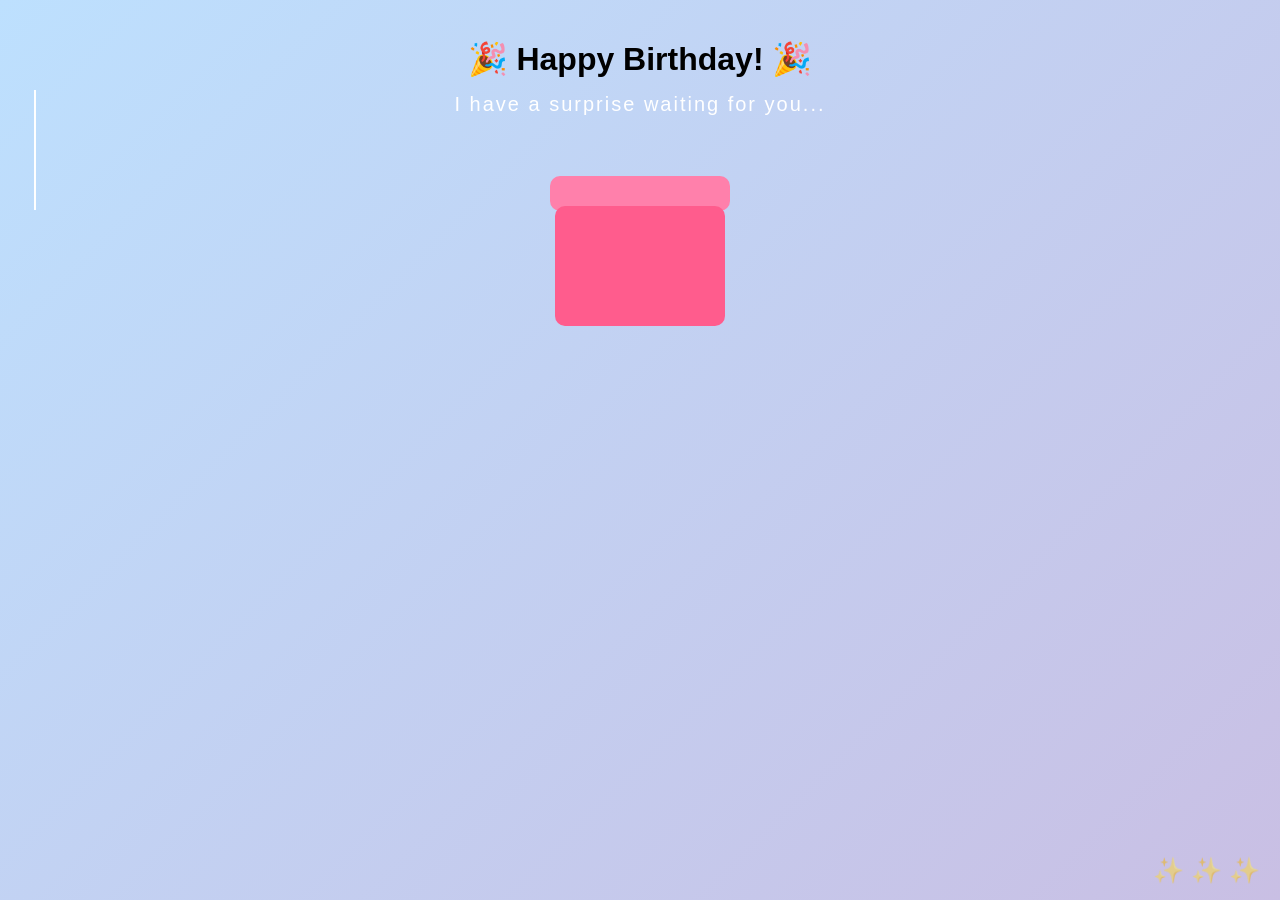
<file: hbd.html>
<!DOCTYPE html>
<html lang="en">
<head>
<meta charset="UTF-8">
<meta name="viewport" content="width=device-width, initial-scale=1.0">

<title>Happy Birthday ❤️</title>

<link rel="stylesheet" href="hbd.css">
</head>
<body>

<div class="background"></div>

<div class="balloons">
<div class="balloon b1"></div>
<div class="balloon b2"></div>
<div class="balloon b3"></div>
<div class="balloon b4"></div>
<div class="balloon b5"></div>
</div>

<div class="container">

<h1>🎉 Happy Birthday! 🎉</h1>

<p class="subtitle">
I have a surprise waiting for you...
</p>

<div id="gift" class="gift">

<div class="lid"></div>

<div class="box"></div>

<div class="ribbon-v"></div>

<div class="ribbon-h"></div>

</div>

<div id="message" class="message hidden">

<h2>💖 Surprise! 💖</h2>

<p>
May today bring you endless happiness,
beautiful memories,
lots of laughter,
and everything your heart wishes for.

Happy Birthday! 🎂
</p>

<button id="btn">
Click Here ❤️
</button>

<h3 id="randomMessage"></h3>

</div>

</div>

<canvas id="confetti"></canvas>

<script src="hbd.js"></script>

</body>
</html>
</file>
<file: hbd.css>
/* ===========================
   RESET
=========================== */

*{
    margin:0;
    padding:0;
    box-sizing:border-box;
}

body{
    font-family:'Poppins',sans-serif;
    min-height:100vh;
    overflow-x:hidden;
    background:linear-gradient(-45deg,#ffd6e8,#ffc8dd,#cdb4db,#bde0fe);
    background-size:400% 400%;
    animation:gradientBG 15s ease infinite;
    position:relative;
}

/* Animated Background */

@keyframes gradientBG{

    0%{
        background-position:0% 50%;
    }

    50%{
        background-position:100% 50%;
    }

    100%{
        background-position:0% 50%;
    }

}

/* ===========================
   STARS
=========================== */

.stars{
    position:fixed;
    top:0;
    left:0;
    width:100%;
    height:100%;
    overflow:hidden;
    pointer-events:none;
    z-index:0;
}

.stars::before{

    content:"";

    position:absolute;

    width:3px;
    height:3px;

    background:white;

    border-radius:50%;

    box-shadow:
    80px 150px white,
    250px 90px white,
    420px 250px white,
    580px 120px white,
    760px 320px white,
    940px 80px white,
    1080px 200px white,
    1280px 300px white,
    1450px 140px white,
    180px 520px white,
    430px 620px white,
    680px 540px white,
    900px 630px white,
    1150px 560px white,
    1400px 480px white;

    animation:twinkle 2s infinite alternate;

}

@keyframes twinkle{

    from{
        opacity:.3;
    }

    to{
        opacity:1;
    }

}

/* ===========================
   FLOATING HEARTS
=========================== */

.hearts{

    position:fixed;

    width:100%;
    height:100%;

    pointer-events:none;

    overflow:hidden;

    z-index:1;

}

.hearts span{

    position:absolute;

    bottom:-100px;

    color:#ff4d88;

    font-size:30px;

    animation:heartFloat linear infinite;

}

.hearts span:nth-child(1){
    left:5%;
    animation-duration:10s;
}

.hearts span:nth-child(2){
    left:18%;
    font-size:40px;
    animation-duration:13s;
}

.hearts span:nth-child(3){
    left:33%;
    animation-duration:9s;
}

.hearts span:nth-child(4){
    left:48%;
    animation-duration:12s;
}

.hearts span:nth-child(5){
    left:64%;
    animation-duration:15s;
}

.hearts span:nth-child(6){
    left:79%;
    font-size:36px;
    animation-duration:11s;
}

.hearts span:nth-child(7){
    left:90%;
    animation-duration:13s;
}

.hearts span:nth-child(8){
    left:97%;
    animation-duration:16s;
}

@keyframes heartFloat{

    0%{

        transform:translateY(0) scale(.6);
        opacity:0;

    }

    20%{

        opacity:1;

    }

    100%{

        transform:translateY(-120vh) scale(1.4);
        opacity:0;

    }

}

/* ===========================
   BALLOONS
=========================== */

.balloon{

    position:fixed;

    width:70px;
    height:90px;

    border-radius:50%;

    animation:floatBalloon 7s ease-in-out infinite;

    z-index:2;

}

.balloon::after{

    content:"";

    position:absolute;

    width:2px;
    height:120px;

    background:white;

    left:34px;
    top:90px;

}

.balloon1{

    background:#ff5c8d;

    left:5%;
    top:65%;

}

.balloon2{

    background:#74c0fc;

    right:5%;
    top:55%;

    animation-duration:8s;

}

.balloon3{

    background:#ffd43b;

    left:15%;
    top:25%;

    animation-duration:10s;

}

.balloon4{

    background:#b197fc;

    right:15%;
    top:20%;

    animation-duration:9s;

}

@keyframes floatBalloon{

    0%{

        transform:translateY(0);

    }

    50%{

        transform:translateY(-35px);

    }

    100%{

        transform:translateY(0);

    }

}

/* ===========================
   MAIN CONTAINER
=========================== */

.container{

    position:relative;

    z-index:10;

    width:90%;

    max-width:900px;

    margin:auto;

    text-align:center;

    padding:40px 20px;

}

/* ===========================
   TITLE
=========================== */

.title{

    font-family:'Great Vibes',cursive;

    color:white;

    font-size:70px;

    text-shadow:
        0 0 10px #ff80ab,
        0 0 25px #ff4081;

    animation:fadeDown 2s;

}

.title span{

    display:block;

    font-size:80px;

    color:#ff2d75;

}

.subtitle{

    margin-top:15px;

    color:white;

    font-size:20px;

    letter-spacing:2px;

}

@keyframes fadeDown{

    from{

        opacity:0;
        transform:translateY(-60px);

    }

    to{

        opacity:1;
        transform:translateY(0);

    }

}
/* ===========================
   BIRTHDAY CAKE
=========================== */

.cake{
    position:relative;
    width:280px;
    height:340px;
    margin:50px auto;
}

/* Candle */

.candle{
    position:absolute;
    top:0;
    left:50%;
    transform:translateX(-50%);
    width:18px;
    height:70px;
    background:repeating-linear-gradient(
        45deg,
        #ffffff,
        #ffffff 6px,
        #ff80ab 6px,
        #ff80ab 12px
    );
    border-radius:8px;
    z-index:5;
}

/* Flame */

.flame{
    position:absolute;
    top:-30px;
    left:50%;
    transform:translateX(-50%);
    width:22px;
    height:35px;
    background:radial-gradient(circle,#fff176,#ffb300,#ff6f00);
    border-radius:50% 50% 40% 40%;
    box-shadow:
        0 0 15px gold,
        0 0 30px orange,
        0 0 45px #ff9800;
    animation:flicker .25s infinite alternate;
}

@keyframes flicker{

    from{
        transform:translateX(-50%) scale(1);
    }

    to{
        transform:translateX(-50%) scale(1.1);
    }

}

/* Cake Layers */

.top-layer,
.middle-layer,
.bottom-layer{
    position:absolute;
    left:50%;
    transform:translateX(-50%);
    border-radius:20px;
    box-shadow:0 8px 18px rgba(0,0,0,.18);
}

.top-layer{
    top:70px;
    width:170px;
    height:60px;
    background:#ffafcc;
}

.middle-layer{
    top:130px;
    width:215px;
    height:70px;
    background:#ffc8dd;
}

.bottom-layer{
    top:205px;
    width:260px;
    height:85px;
    background:#ffb3c6;
}

/* Icing */

.icing{
    width:100%;
    height:22px;
    background:white;
    border-radius:20px 20px 0 0;
    position:relative;
}

.icing::before{
    content:"";
    position:absolute;
    left:25px;
    top:12px;
    width:22px;
    height:22px;
    background:white;
    border-radius:50%;
}

.icing::after{
    content:"";
    position:absolute;
    right:35px;
    top:14px;
    width:18px;
    height:18px;
    background:white;
    border-radius:50%;
}

/* Plate */

.plate{
    position:absolute;
    bottom:10px;
    left:50%;
    transform:translateX(-50%);
    width:310px;
    height:24px;
    background:#ececec;
    border-radius:50%;
    box-shadow:0 8px 18px rgba(0,0,0,.15);
}

/* ===========================
   BUTTONS
=========================== */

.btn{

    margin-top:20px;
    padding:15px 35px;

    border:none;
    border-radius:40px;

    background:linear-gradient(45deg,#ff4d88,#ff6b81);

    color:white;

    font-size:18px;
    font-weight:bold;

    cursor:pointer;

    transition:.3s;

    box-shadow:0 10px 25px rgba(255,0,120,.35);

}

.btn:hover{

    transform:translateY(-5px) scale(1.05);

    box-shadow:0 15px 35px rgba(255,0,120,.45);

}

/* Hidden Class */

.hidden{
    display:none !important;
}

/* ===========================
   SMOKE
=========================== */

.smoke{

    font-size:45px;

    margin-top:20px;

    animation:smokeUp 2s forwards;

}

@keyframes smokeUp{

    0%{

        opacity:1;
        transform:translateY(0) scale(.7);

    }

    100%{

        opacity:0;
        transform:translateY(-80px) scale(1.6);

    }

}

/* ===========================
   GIFT BOX
=========================== */

.gift{

    width:170px;
    height:170px;

    margin:40px auto;

    position:relative;

    cursor:pointer;

    animation:giftShake 1.3s infinite;

}

.box{

    position:absolute;

    bottom:0;

    width:170px;
    height:120px;

    background:#ff5c8d;

    border-radius:10px;

}

.lid{

    position:absolute;

    top:20px;

    width:180px;
    height:35px;

    left:-5px;

    background:#ff80ab;

    border-radius:10px;

    transition:.8s;

}

/* Ribbons */

.ribbon-vertical{

    position:absolute;

    left:50%;

    transform:translateX(-50%);

    width:18px;
    height:170px;

    background:gold;

}

.ribbon-horizontal{

    position:absolute;

    top:65px;

    width:170px;
    height:18px;

    background:gold;

}

/* Gift Hover */

.gift:hover .lid{

    transform:rotate(-20deg) translateY(-18px);

}

/* Gift Shake */

@keyframes giftShake{

    0%{
        transform:rotate(-2deg);
    }

    50%{
        transform:rotate(2deg);
    }

    100%{
        transform:rotate(-2deg);
    }

}
/* ===========================
   LOVE LETTER
=========================== */

.letter{

    max-width:750px;

    margin:50px auto;

    padding:35px;

    background:rgba(255,255,255,.25);

    backdrop-filter:blur(15px);

    -webkit-backdrop-filter:blur(15px);

    border:2px solid rgba(255,255,255,.3);

    border-radius:25px;

    box-shadow:0 15px 35px rgba(0,0,0,.2);

    animation:fadeIn 1s ease;

}

.letter h2{

    font-family:'Great Vibes',cursive;

    font-size:50px;

    color:#ff2d75;

    margin-bottom:20px;

    text-shadow:0 0 10px pink;

}

.typewriter{

    font-size:20px;

    line-height:1.9;

    color:#444;

    white-space:pre-wrap;

    min-height:250px;

    text-align:left;

}

/* ===========================
   ENDING SCREEN
=========================== */

.ending{

    position:fixed;

    top:0;

    left:0;

    width:100%;

    height:100%;

    display:none;

    justify-content:center;

    align-items:center;

    flex-direction:column;

    background:linear-gradient(135deg,#ffd6e8,#ffc8dd,#ffe6f2);

    z-index:9999;

}

.ending h1{

    font-family:'Great Vibes',cursive;

    font-size:90px;

    color:#ff2d75;

    text-shadow:
    0 0 15px white,
    0 0 30px pink;

    animation:heartbeat 1s infinite;

}

.ending h3{

    margin-top:20px;

    font-size:30px;

    color:#555;

    letter-spacing:3px;

}

/* ===========================
   FADE ANIMATION
=========================== */

@keyframes fadeIn{

    from{

        opacity:0;

        transform:translateY(40px);

    }

    to{

        opacity:1;

        transform:translateY(0);

    }

}

/* ===========================
   HEARTBEAT
=========================== */

@keyframes heartbeat{

    0%{

        transform:scale(1);

    }

    25%{

        transform:scale(1.08);

    }

    50%{

        transform:scale(1);

    }

    75%{

        transform:scale(1.08);

    }

    100%{

        transform:scale(1);

    }

}

/* ===========================
   SCROLLBAR
=========================== */

::-webkit-scrollbar{

    width:10px;

}

::-webkit-scrollbar-thumb{

    background:#ff6b9e;

    border-radius:10px;

}

::-webkit-scrollbar-track{

    background:#ffe4ef;

}

/* ===========================
   MOBILE RESPONSIVE
=========================== */

@media(max-width:768px){

.title{

    font-size:48px;

}

.title span{

    font-size:60px;

}

.subtitle{

    font-size:16px;

}

.cake{

    transform:scale(.85);

    margin:30px auto;

}

.btn{

    width:90%;

    font-size:16px;

}

.letter{

    width:95%;

    padding:20px;

}

.letter h2{

    font-size:34px;

}

.typewriter{

    font-size:17px;

}

.ending h1{

    font-size:55px;

}

.ending h3{

    font-size:20px;

}

}

/* ===========================
   EXTRA SPARKLE EFFECT
=========================== */

body::after{

    content:"✨ ✨ ✨";

    position:fixed;

    bottom:15px;

    right:20px;

    font-size:25px;

    opacity:.5;

    animation:sparkle 2s infinite alternate;

    pointer-events:none;

}

@keyframes sparkle{

    from{

        opacity:.2;

        transform:scale(.9);

    }

    to{

        opacity:.8;

        transform:scale(1.1);

    }

}
</file>
